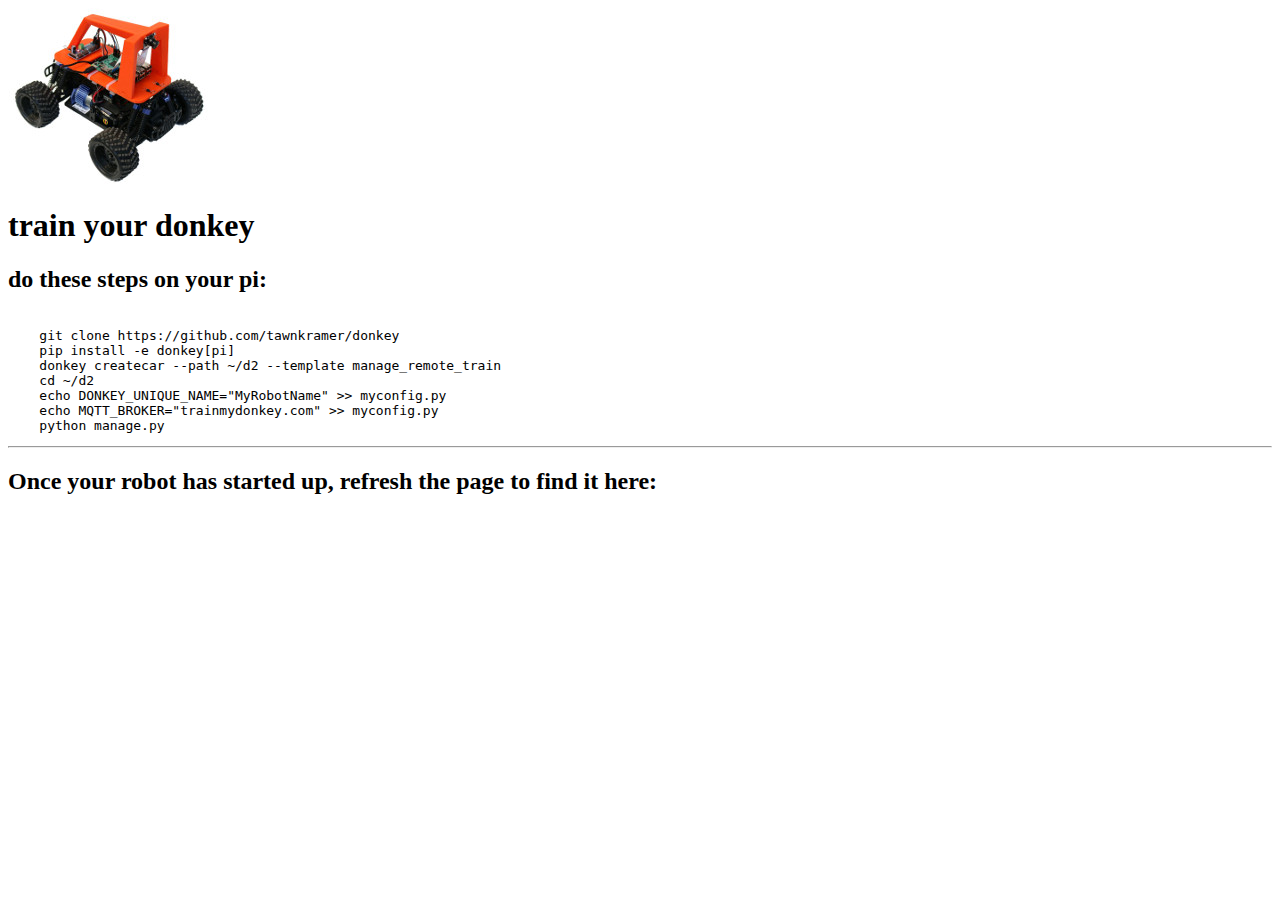
<file: scripts/html/index.html>
<html>
<script>

function load_status (e) {
  var xhr = new XMLHttpRequest();

  xhr.onreadystatechange = function () { 
    if (xhr.readyState == 4 && xhr.status == 200) {
      var elem = document.getElementById('status');
      if(elem != null)
      {
        elem.innerHTML = xhr.responseText;
      }    
    }
  }

  xhr.open("GET", "http://trainmydonkey.com/status.html", true);
  xhr.setRequestHeader('Content-type', 'text/html');
  xhr.send();
}

load_status();
</script>

<img src="donkey.jpg"></img>
<h1>train your donkey</h1>
<h2>do these steps on your pi:</h2>
<pre>                
    git clone https://github.com/tawnkramer/donkey
    pip install -e donkey[pi]
    donkey createcar --path ~/d2 --template manage_remote_train
    cd ~/d2
    echo DONKEY_UNIQUE_NAME="MyRobotName" >> myconfig.py
    echo MQTT_BROKER="trainmydonkey.com" >> myconfig.py
    python manage.py
</pre>
<hr>
<h2>Once your robot has started up, refresh the page to find it here:</h2>
<div id="status"></div>
</html>
</file>
